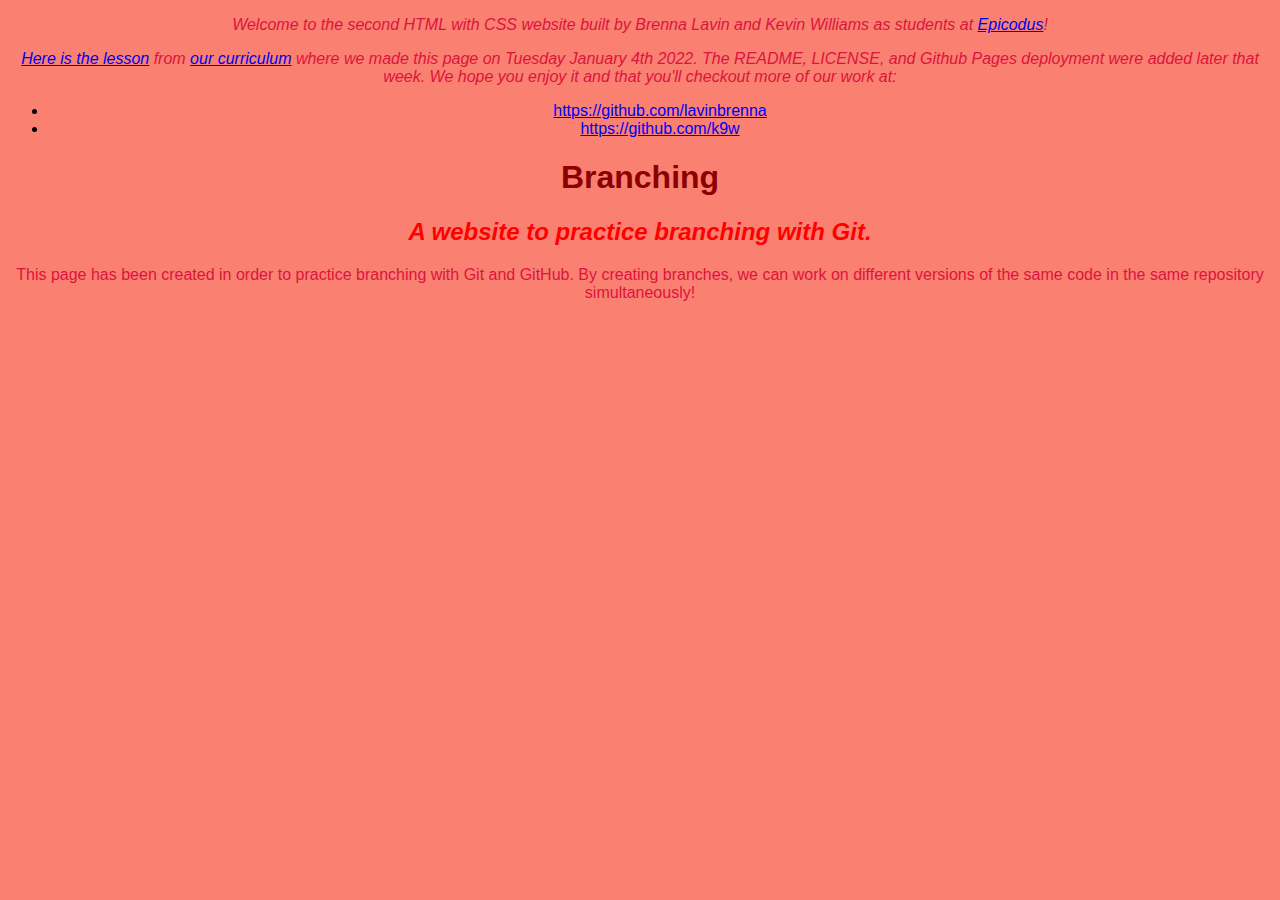
<file: index.html>
<!DOCTYPE html>

<html lang="en-us">

<head>
  <link href="css/styles.css" rel="stylesheet" type="text/css">
  <title>Branching Practice Site</title>
</head>

<body>

      <p><em>Welcome to the second HTML with CSS website built by Brenna
      Lavin and Kevin Williams as students
      at <a href="https://epicodus.com">Epicodus<a/>!
  
    <p><a href="https://www.learnhowtoprogram.com/introduction-to-programming/git-html-and-css/git-branching">Here
  is the lesson</a> from <a href="https://learnhowtoprogram.com">our
  curriculum</a> where we made this page on Tuesday January 4th
  2022. The README, LICENSE, and Github Pages deployment were added
  later that week. We hope you enjoy it and that you'll checkout more
  of our work at:</em></p>

  <ul>
    <li><a href="https://github.com/lavinbrenna">https://github.com/lavinbrenna</a></li>
    <li><a href="https://github.com/k9w">https://github.com/k9w</a></li>
  </ul>
  
  <h1>Branching</h1>
  <h2>A website to practice branching with Git.</h2>
  <p>This page has been created in order to practice branching with Git and GitHub. By creating branches, we can work on different versions of the same code in the same repository simultaneously!</p>
</body>

</html>
</file>
<file: css/styles.css>
h1 {
  color: darkRed;
}

h2 {
  font-style: italic;
  text-align: center;
  color: red;
}

p {
  color: crimson;
}

body {
  background-color: salmon;
  font-family: sans-serif;
  text-align: center;
}
</file>
